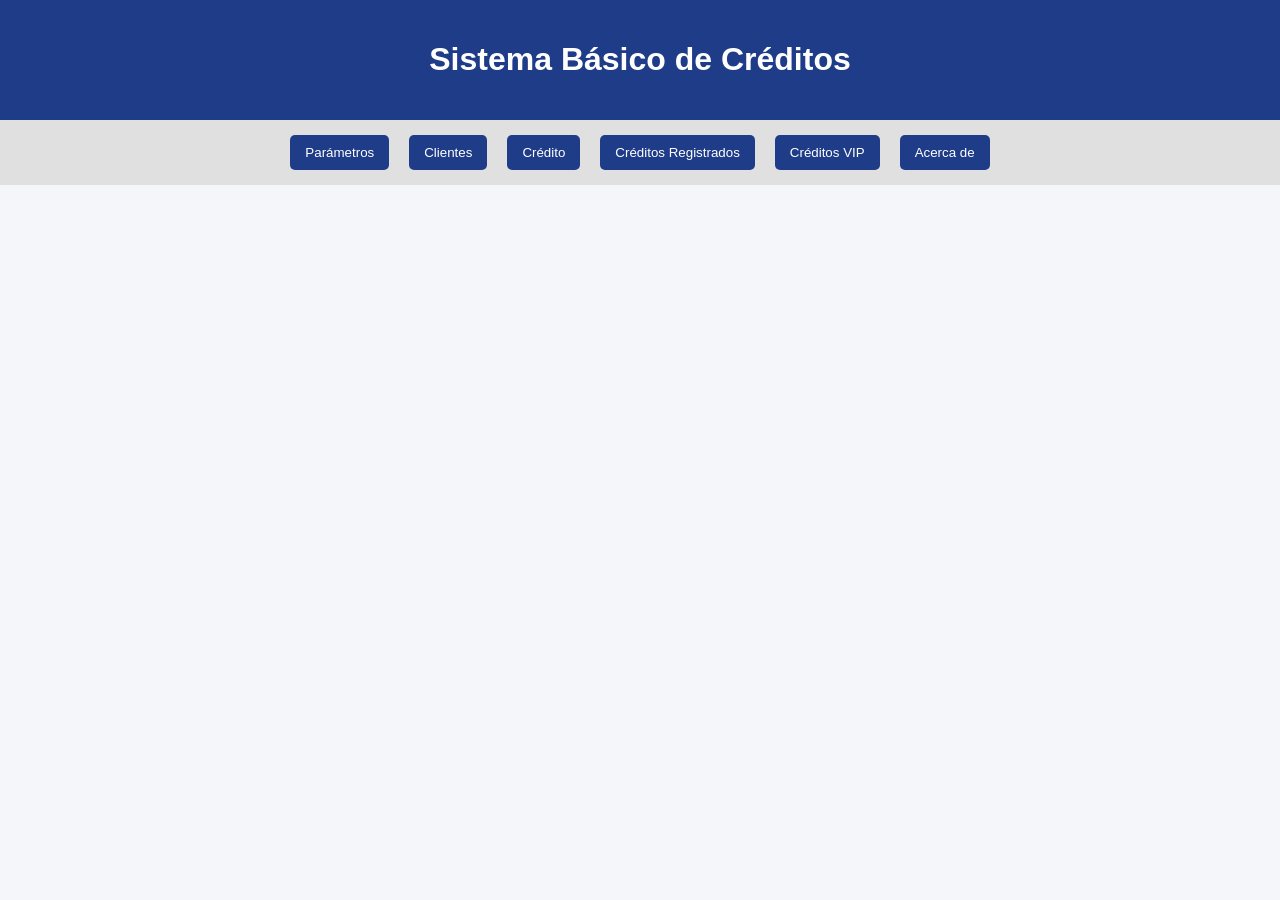
<file: index.html>
<!DOCTYPE html>
<html lang="es">
<head>
  <meta charset="UTF-8">
  <title>Sistema de Créditos</title>
</head>
<body>

<header>
  <h1>Sistema Básico de Créditos</h1>
   <link rel="stylesheet" href="simulador_completo.css">
</header>

<nav>
  <button onclick="mostrarSeccion('parametros')">Parámetros</button>
  <button onclick="mostrarSeccion('clientes')">Clientes</button>
  <button onclick="mostrarSeccion('credito')">Crédito</button>
  <button onclick="mostrarSeccion('historial')">Créditos Registrados</button>
  <button onclick="mostrarCreditosVIP('vip')">Créditos VIP</button>
  <button onclick="mostrarSeccion('acerca')">Acerca de</button>

</nav>

<section id="parametros">
  <h2>Configurar Parámetros</h2>

  <label>Tasa de interés:</label>
  <input type="number" id="tasaInteres" min="10" max="20" value="15">
  <span>%</span>

  <br>
  <button onclick="guardarTasa()">Guardar tasa</button>
  <br><br>
  
  <label>Monto máximo:</label>
  <input type="number" id="txtMontoMaximo" value="5000">

  <button onclick="guardarMontoMaximo()">
    Guardar monto máximo
  </button>

  <p id="mensajeTasa"></p>
</section>

<section id="credito">
  <h2>Solicitar Crédito</h2>

  <input type="text" id="buscarCedulaCredito" placeholder="Ingrese cédula">
  <button onclick="buscarClienteCredito()">Buscar cliente</button>

  <div id="datosClienteCredito" class="card"></div>

  <input type="number" id="montoCredito" placeholder="Monto del crédito" max="5000">
  <input type="number" id="plazoCredito" placeholder="Plazo (meses)">

  <br>

  <button onclick="calcularCredito()">Calcular crédito</button>

  <div id="resultadoCredito"></div>

  <button id="btnAsignarCredito" onclick="solicitarCredito()" disabled>
    Asignar crédito
  </button>
</section>

<section id="historial">
  <h2>Créditos Registrados</h2>
  <input type="text" id="txtBusquedaCreditos" placeholder="Ingrese cédula">
  <button onclick="buscarCreditosCliente()">Buscar crédito</button>
  <table border="1">
    <thead>
      <tr>
        <th>Cédula</th>
        <th>Nombre</th>
        <th>Apellido</th>
        <th>Monto</th>
        <th>Tasa</th>
        <th>Plazo</th>
        <th>Cuota</th>
      </tr>
    </thead>
    <tbody id="tablaCreditos"></tbody>
  </table>
</section>

<section id="clientes">
  <h2>Registro de Clientes</h2>

  <input type="text" id="txtCedula" placeholder="Ingrese cédula"> 
  <input type="text" id="txtNombre" placeholder="Ingrese nombre"> 
  <input type="text" id="txtApellido" placeholder="Ingrese apellido"> 
  <input type="text" id="txtTelefono" placeholder="Ingrese teléfono">
  <input type="number" id="txtIngresos" placeholder="Ingresos"> 
  <input type="number" id="txtEgresos" placeholder="Egresos"> 

  <br>

  <button onclick="guardarCliente()" >Guardar cliente</button>
  <button onclick="limpiar()">Limpiar</button>

  <table>
    <thead>
      <tr>
        <th>Cédula</th>
        <th>Nombre</th>
        <th>Apellido</th>
        <th>Telefono</th>
        <th>Ingresos</th>
        <th>Egresos</th>
        <th>Acciones</th>
      </tr>
    </thead>
    <tbody id="tablaClientes">
       <tr>
          <td>1712345678</td>
          <td>Juan</td>
          <td>Pérez</td>
          <td>1200</td>
          <td>500</td>
          <td>
            <button>Actualizar</button>
            <button>Eliminar</button>
          </td>
        </tr>
        <tr>
          <td>1723456789</td>
          <td>María</td>
          <td>Gómez</td>
          <td>1500</td>
          <td>600</td>
          <td>
            <button>Actualizar</button>
            <button>Eliminar</button>
          </td>
        </tr>
         <tr>
          <td>1723456789</td>
          <td>Tatiana</td>
          <td></td>
          <td>1500</td>
          <td>600</td>
          <td>
            <button>Actualizar</button>
            <button>Eliminar</button>
          </td>
        </tr>
        <tr>
          <td>1734567890</td>
          <td>Carlos</td>
          <td>Ramírez</td>
          <td>900</td>
          <td>350</td>
          <td>
            <button>Actualizar</button>
            <button>Eliminar</button>
          </td>
        </tr>
    </tbody>
  </table>
</section>
<section id="vip">

  <h2>Créditos VIP</h2>

  <table border="1">

    <thead>
      <tr>
        <th>Cédula</th>
        <th>Nombre</th>
        <th>Apellido</th>
        <th>Monto</th>
        <th>Tasa</th>
        <th>Plazo</th>
        <th>Cuota</th>
      </tr>
    </thead>

    <tbody id="tablaVIP"></tbody>

  </table>

</section>

<section id="acerca">
  <h2>Acerca del Desarrollador</h2>
  <img src="logo_alci.png" width="150">
  <p><strong>Nombre:</strong> Byron Farinango</p>
  <p><strong>Carrera:</strong> Desarrollo de Software</p>
  <p><strong>Redes sociales:</strong></p>

  <ul>
    <li>Instagram: @Alci19</li>
    <li>GitHub: alci19</li>
    <li>LinkedIn: Byron Farinango</li>
  </ul>

  <p>
    "La tecnología es una herramienta para crear soluciones."
  </p>
  <p>
    Sistema desarrollado como proyecto académico de gestión de créditos con apoyo y guia de KRAKEDEV.
  </p>

</section>


<script src="utilitarios.js"></script>
<script src="simulador_completo.js"></script>
<script src="funciones.js"></script>

</body>
</html>
</file>
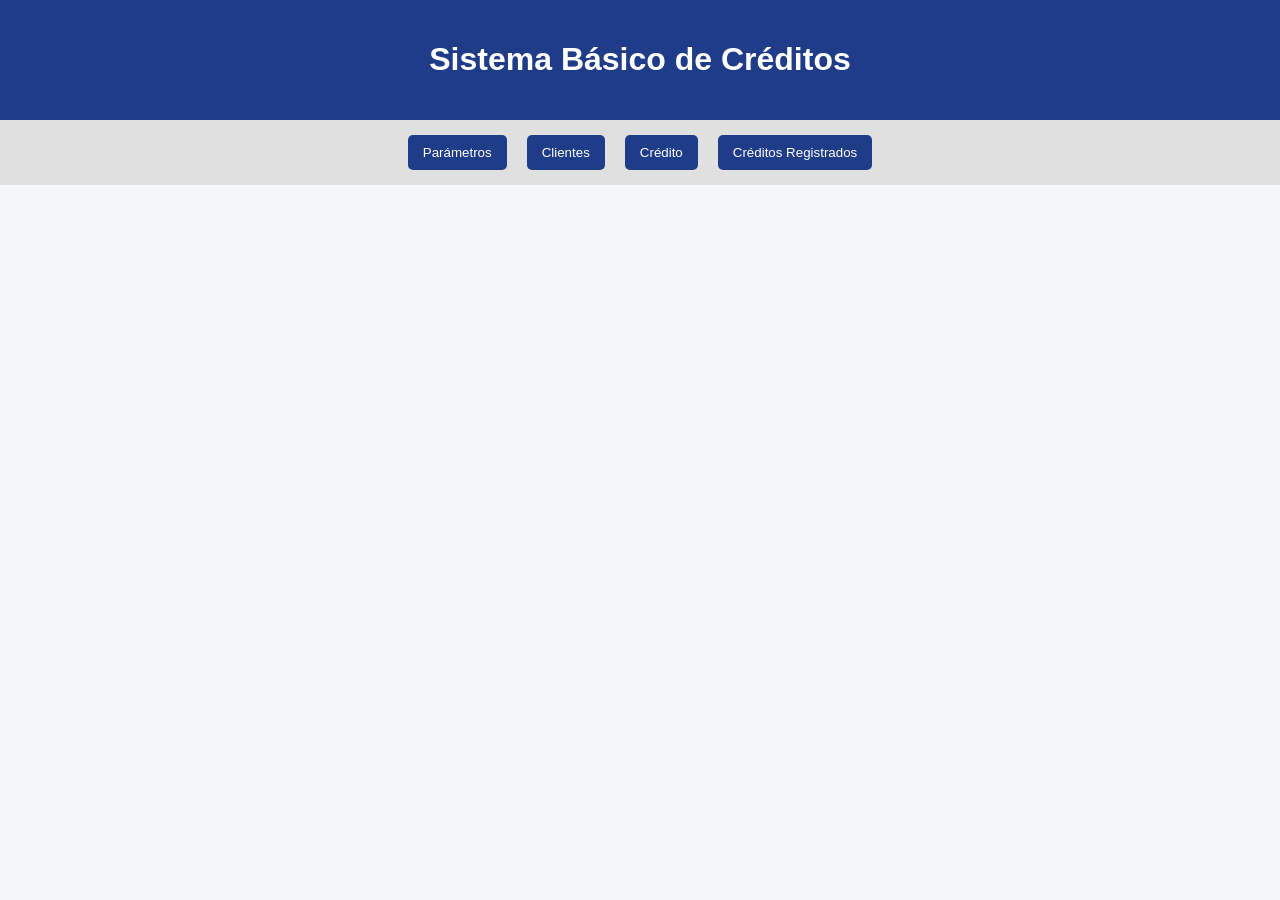
<file: simulador_completo.html>
<!DOCTYPE html>
<html lang="es">
<head>
  <meta charset="UTF-8">
  <title>Sistema de Créditos</title>
</head>
<body>

<header>
  <h1>Sistema Básico de Créditos</h1>
   <link rel="stylesheet" href="simulador_completo.css">
</header>

<nav>
  <button onclick="mostrarSeccion('parametros')">Parámetros</button>
  <button onclick="mostrarSeccion('clientes')">Clientes</button>
  <button onclick="mostrarSeccion('credito')">Crédito</button>
  <button onclick="mostrarSeccion('historial')">Créditos Registrados</button>


</nav>

<section id="parametros">
  <h2>Configurar Parámetros</h2>

  <label>Tasa de interés:</label>
  <input type="number" id="tasaInteres" min="10" max="20" value="15">
  <span>%</span>

  <br>
  <button onclick="guardarTasa()">Guardar tasa</button>

  <p id="mensajeTasa"></p>
</section>

<section id="credito">
  <h2>Solicitar Crédito</h2>

  <input type="text" id="buscarCedulaCredito" placeholder="Ingrese cédula">
  <button onclick="buscarClienteCredito()">Buscar cliente</button>

  <div id="datosClienteCredito" class="card"></div>

  <input type="number" id="montoCredito" placeholder="Monto del crédito">
  <input type="number" id="plazoCredito" placeholder="Plazo (meses)">

  <br>

  <button onclick="calcularCredito()">Calcular crédito</button>

  <div id="resultadoCredito"></div>

  <button id="btnAsignarCredito" onclick="solicitarCredito()" disabled>
    Asignar crédito
  </button>
</section>

<section id="historial">
  <h2>Créditos Registrados</h2>
  <input type="text" id="txtBusquedaCreditos" placeholder="Ingrese cédula">
  <button onclick="buscarCreditosCliente()">Buscar crédito</button>
  <table border="1">
    <thead>
      <tr>
        <th>Cédula</th>
        <th>Nombre</th>
        <th>Apellido</th>
        <th>Monto</th>
        <th>Tasa</th>
        <th>Plazo</th>
        <th>Cuota</th>
      </tr>
    </thead>
    <tbody id="tablaCreditos"></tbody>
  </table>
</section>

<section id="clientes">
  <h2>Registro de Clientes</h2>

  <input type="text" id="txtCedula" placeholder="Ingrese cédula"> 
  <input type="text" id="txtNombre" placeholder="Ingrese nombre"> 
  <input type="text" id="txtApellido" placeholder="Ingrese apellido"> 
  <input type="number" id="txtIngresos" placeholder="Ingresos"> 
  <input type="number" id="txtEgresos" placeholder="Egresos"> 

  <br>

  <button onclick="guardarCliente()" >Guardar cliente</button>
  <button onclick="limpiar()">Limpiar</button>

  <table>
    <thead>
      <tr>
        <th>Cédula</th>
        <th>Nombre</th>
        <th>Apellido</th>
        <th>Ingresos</th>
        <th>Egresos</th>
        <th>Acciones</th>
      </tr>
    </thead>
    <tbody id="tablaClientes">
       <tr>
          <td>1712345678</td>
          <td>Juan</td>
          <td>Pérez</td>
          <td>1200</td>
          <td>500</td>
          <td>
            <button>Actualizar</button>
            <button>Eliminar</button>
          </td>
        </tr>
        <tr>
          <td>1723456789</td>
          <td>María</td>
          <td>Gómez</td>
          <td>1500</td>
          <td>600</td>
          <td>
            <button>Actualizar</button>
            <button>Eliminar</button>
          </td>
        </tr>
         <tr>
          <td>1723456789</td>
          <td>Tatiana</td>
          <td></td>
          <td>1500</td>
          <td>600</td>
          <td>
            <button>Actualizar</button>
            <button>Eliminar</button>
          </td>
        </tr>
        <tr>
          <td>1734567890</td>
          <td>Carlos</td>
          <td>Ramírez</td>
          <td>900</td>
          <td>350</td>
          <td>
            <button>Actualizar</button>
            <button>Eliminar</button>
          </td>
        </tr>
    </tbody>
  </table>
</section>


<script src="utilitarios.js"></script>
<script src="simulador_completo.js"></script>
<script src="funciones.js"></script>

</body>
</html>
</file>
<file: simulador_completo.css>
body {
      font-family: Arial, sans-serif;
      background: #f4f6f9;
      margin: 0;
      padding: 0;
    }

    header {
      background: #1f3c88;
      color: white;
      padding: 20px;
      text-align: center;
    }

    nav {
      display: flex;
      justify-content: center;
      background: #e0e0e0;
      padding: 10px;
      gap: 10px;
      flex-wrap: wrap;
    }

    nav button {
      padding: 10px 15px;
      border: none;
      background: #1f3c88;
      color: white;
      cursor: pointer;
      border-radius: 5px;
    }

    nav button:hover {
      background: #14275c;
    }

    section {
      display: none;
      padding: 20px;
      max-width: 1000px;
      margin: auto;
      background: white;
      margin-top: 20px;
      border-radius: 8px;
    }

    section.activa {
      display: block;
    }

    input, select {
      padding: 8px;
      margin: 5px;
      width: 220px;
    }

    button {
      padding: 8px 12px;
      margin: 5px;
      cursor: pointer;
    }

    table {
      width: 100%;
      border-collapse: collapse;
      margin-top: 15px;
    }

    th, td {
      border: 1px solid #ccc;
      padding: 8px;
      text-align: center;
    }

    th {
      background: #1f3c88;
      color: white;
    }

    .aprobado {
      background: #d4edda;
      color: #155724;
      padding: 15px;
      border-radius: 5px;
      font-weight: bold;
      margin-top: 15px;
    }

    .rechazado {
      background: #f8d7da;
      color: #721c24;
      padding: 15px;
      border-radius: 5px;
      font-weight: bold;
      margin-top: 15px;
    }

    .card {
      background: #f1f1f1;
      padding: 15px;
      border-radius: 5px;
      margin-top: 10px;
    }

.aprobado{
    color: green;
    border: 2px solid green;
    padding: 10px;
    margin-top: 10px;
    background-color: #d4edda;
}

.rechazado{
    color: red;
    border: 2px solid red;
    padding: 10px;
    margin-top: 10px;
    background-color: #f8d7da;
}
</file>
